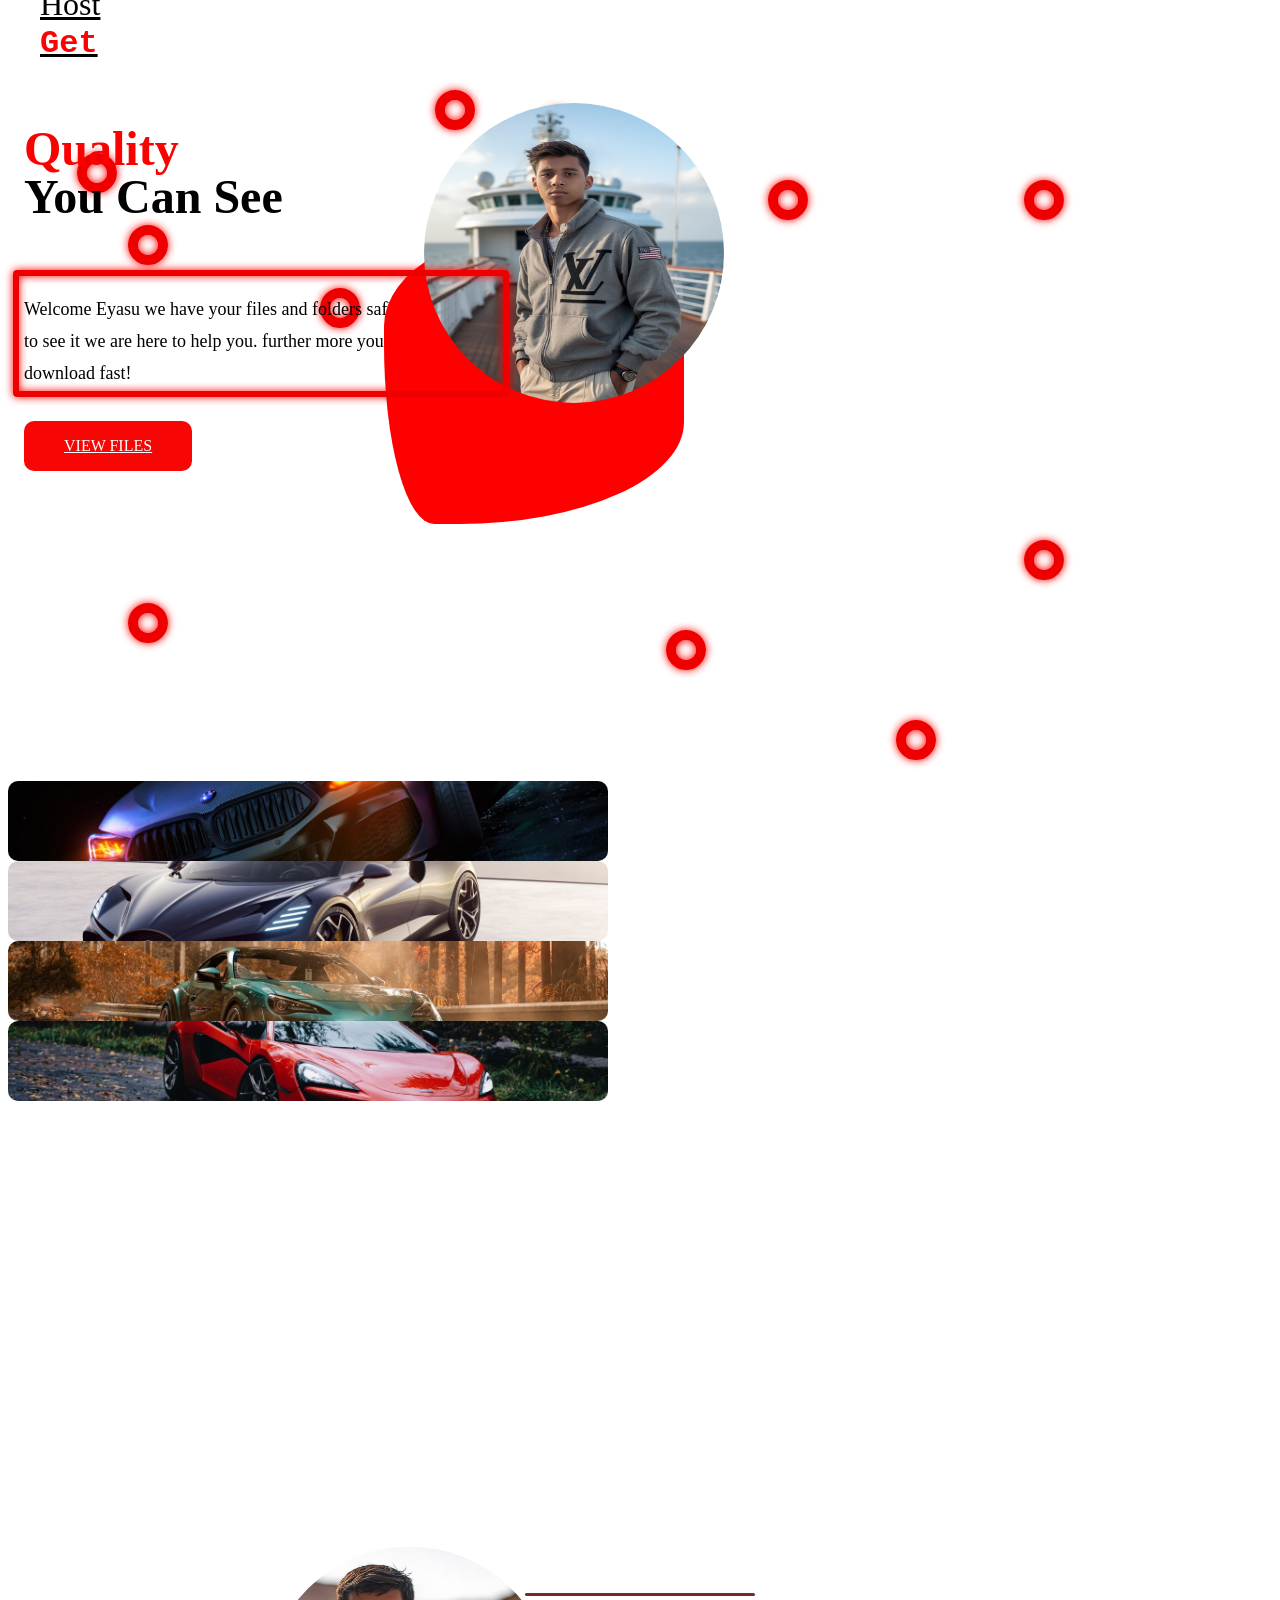
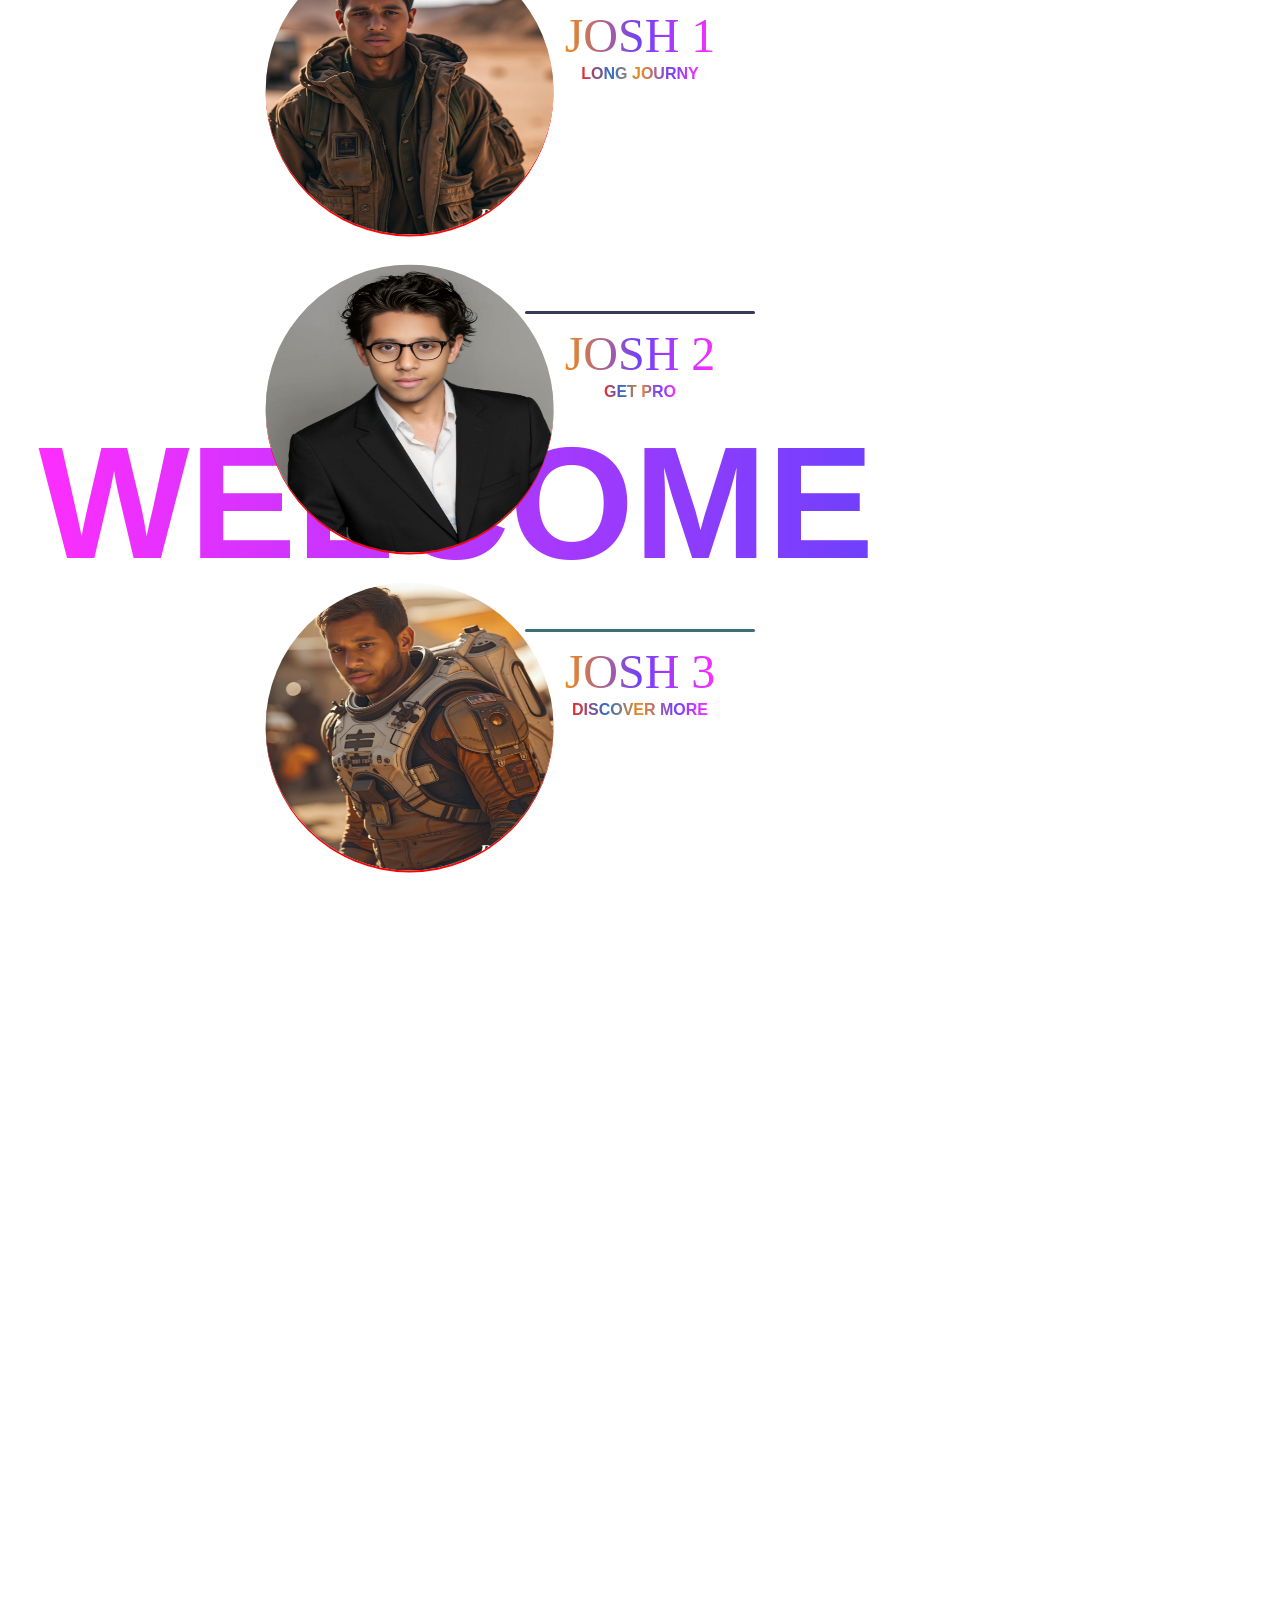
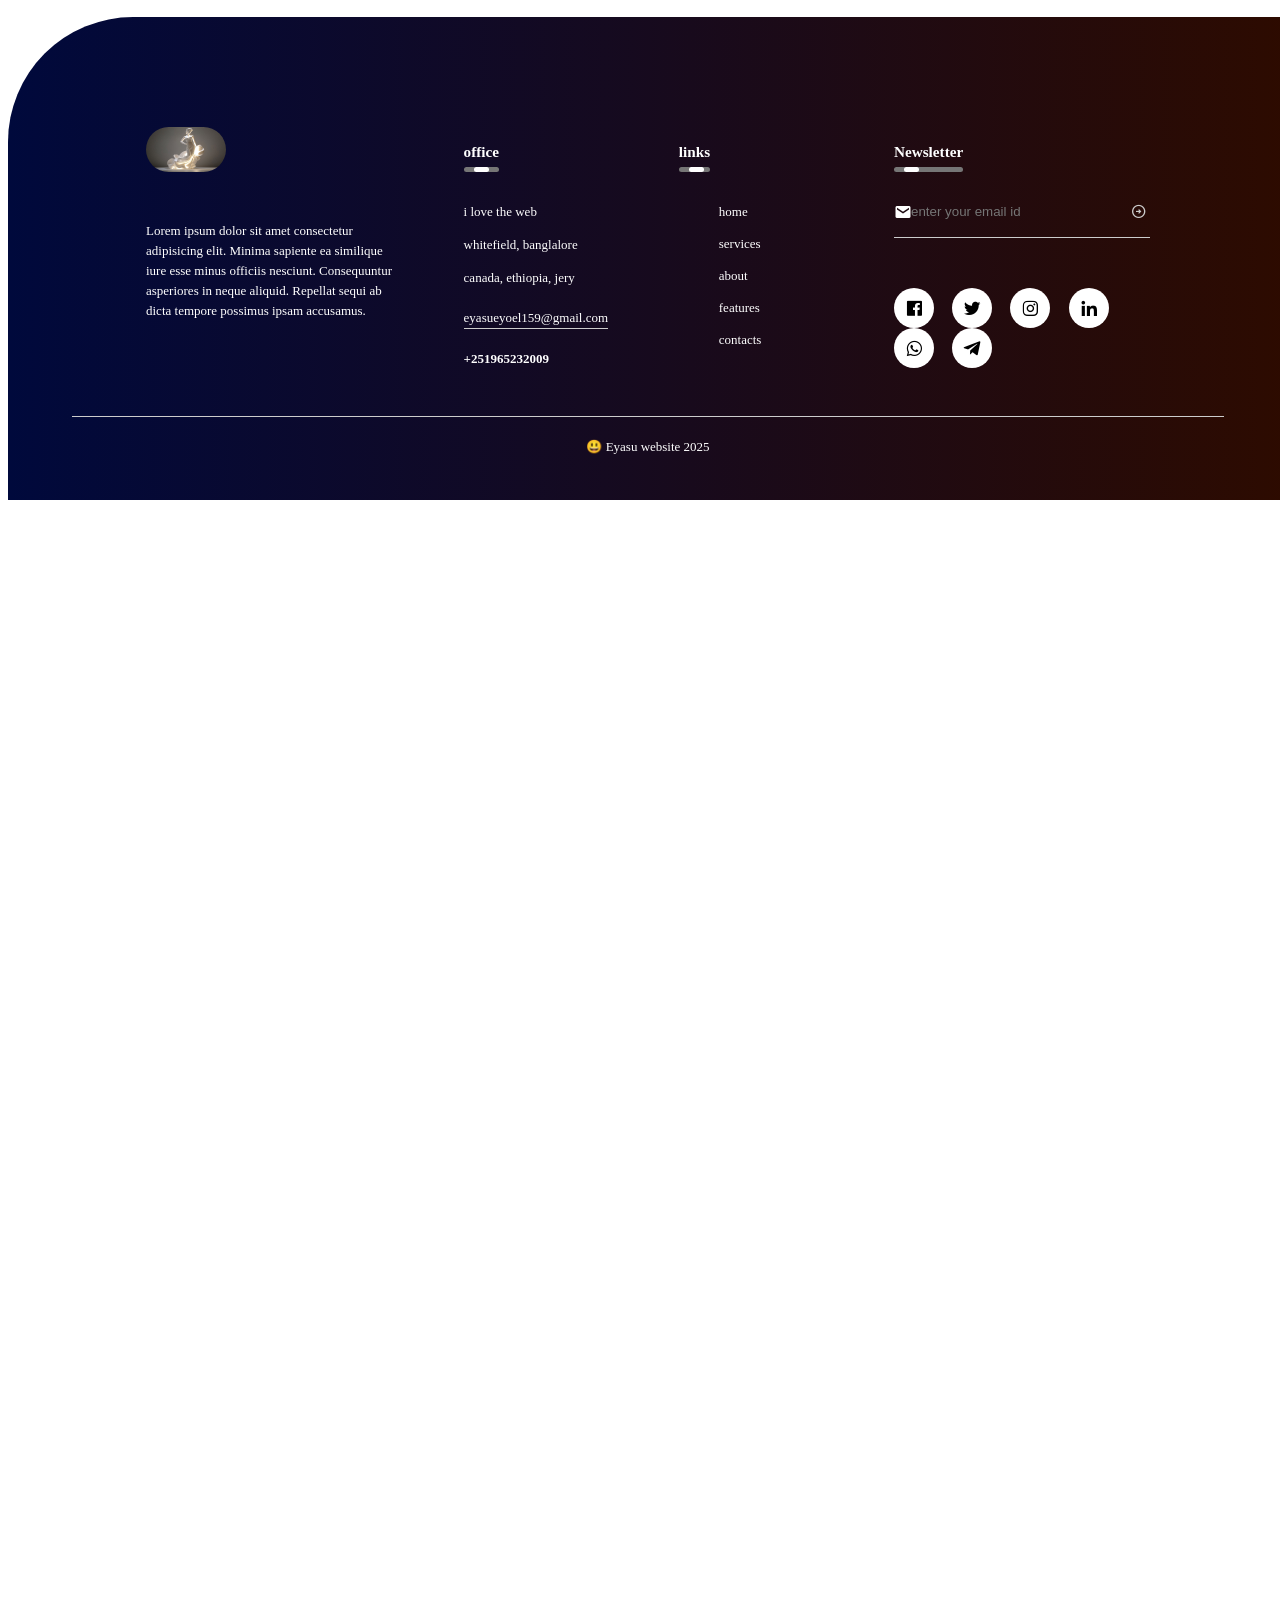
<file: index.html>
<!DOCTYPE html>
<html lang="en">
<head>
    <meta charset="UTF-8">
    <meta name="viewport" content="width=device-width, initial-scale=1.0">
    <link rel="stylesheet" href="style.css">
    <link href='https://unpkg.com/boxicons@2.1.4/css/boxicons.min.css' rel='stylesheet'>
    <title>Host | Welcome Eyasu</title>
    <style>
        h1{
            font-size: 3rem;
    text-transform: capitalize;
    font-weight: 400px;
    line-height: 3rem;
        }
        p{
            font-family: cursive;
        }
        .wrapper {
            width: 70px;
            height: 70px;
            display: grid;
            grid-template-columns: repeat(4, 1fr);
            gap: 2rem;
            border-radius: 10px;
            overflow: hidden;
        }
    </style>
</head>
<body>
    <header>
        <div class="navbar">
            <a href="" class="logo" style="font-family:cursive;">Host <span style="font-family: monospace;">Get</span></a>
            <ul class="link">
                <li><a href="#hero" style="font-family: unset; font-weight: bold;">HOME</a></li>
                <li><a href="#about" style="font-family: unset; font-weight: bold;">ABOUT</a></li>
                <li><a href="#services" style="font-family: unset; font-weight: bold;">SERVICES</a></li>
                <li><a href="#contact" style="font-family:unset; font-weight: bold;">CONTACTS</a></li>
            </ul>
        </div>
    </header>
    <main>
        <section id="hero" class="hero">
            <div class="comtainer">
                <div class="left">
                    <h1>
                        <span>Quality</span>
                        <br>
                        You can see
                    </h1>
                    <p>Welcome Eyasu we have your files and folders safly stored in your gallery. If you want to see it we are here to help you. further more you  can backup your files easly and download fast! </p>
                    <a href="index1.html" alt="this will take to yoyur gallery">View files </a>
                </div>
                <div class="right">
                    <div class="img-container">
                        <img src="img/d14.png" alt="image">
                    </div>
                </div>

                <div class="gallery">
                    <div class="img-wrapper">
                        <img src="img/d32.jpg" alt="">
                        <img src="img/d33.jpg" alt="">
                        <img src="img/d30.jpg" alt="">
                        <img src="img/d36.jpg" alt="">
                    </div>
                </div>
                    
                </div>
            </div>
            <div class="content">
                <h1>
                    Welcome
                </h1>
            </div>
            <div class="loading"></div>
            <div class="box"></div>
            <div class="btn"></div>
            <div class="btn1"></div>
            <div class="btn2"></div>
        </section>
        
        <div class="person" style="---color:#782a2b">
            <div class="container">
                <div class="conianer-inner">
                    <div class="circle"></div>
                    <img src="img/d13.png" alt="">
                </div>
            </div>
            <div class="divider"></div>
            <h1>JOSH 1</h1>
            <p>Long journy</p>
        </div>

        <div class="person" style="---color:#37375e">
            <div class="container">
                <div class="conianer-inner">
                    <div class="circle"></div>
                    <img src="img/d15.png" alt>
                </div>
            </div>
            <div class="divider"></div>
            <h1>JOSH 2</h1>
            <p>Get pro</p>
        </div>

        <div class="person"style="---color:#3e6e7c">
            <div class="container">
                <div class="conianer-inner">
                    <div class="circle"></div>
                    <img src="img/d16.png" alt="">
                </div>
            </div>
            <div class="divider"></div>
            <h1>JOSH 3</h1>
            <p>Discover more</p>
        </div>
        
            <div class="box">
                <div></div>
                <div></div>
                <div></div>
                <div></div>
                <div></div>
                <div></div>
                <div></div>
                <div></div>
                <div></div>
                <div></div>
                <div></div>
                <div></div>
            </div>
            
                
            
    </main>

    <footer>
        <div class="row">
            <div class="col">
                <img src="img/d34.jpg" class="logo" style="border-radius: 40px;">
                <p>Lorem ipsum dolor sit amet consectetur adipisicing elit. Minima sapiente ea similique iure esse minus officiis nesciunt. Consequuntur asperiores in neque aliquid. Repellat sequi ab dicta tempore possimus ipsam accusamus.</p>
            </div>
            <div class="col">
                <h3>office <div class="underline"><span></span></div></h3>
                <p>i love the web</p>
                <p>whitefield, banglalore</p>
                <p>canada, ethiopia, jery</p>
                <p class="email-id">eyasueyoel159@gmail.com</p>
                <h4>+251965232009</h4>
            </div>
            <div class="col">
                <h3>links <div class="underline"><span></span></div></h3>
                <ul>
                    <li><a href="">home</a></li>
                    <li><a href="">services</a></li>
                    <li><a href="">about</a></li>
                    <li><a href="">features</a></li>
                    <li><a href="">contacts</a></li>
                </ul>
            </div>
            <div class="col">
                <h3>Newsletter <div class="underline"><span></span></div></h3>
                <form>
                    <i class='bx bxs-envelope'></i>
                    <input type="email" placeholder="enter your email id" required>
                    <button type="submit"><i class='bx bx-right-arrow-circle'></i></button>
                </form>
                <div class="social-icons">
                    <i class='bx bxl-facebook-square'></i>
                    <i class='bx bxl-twitter'></i>
                    <i class='bx bxl-instagram'></i>
                    <i class='bx bxl-linkedin'></i>
                    <i class='bx bxl-whatsapp'></i>
                    <i class='bx bxl-telegram'></i>
                </div>
            </div>
        </div>
        <hr>
        <p class="copyright"> 😃 Eyasu website 2025</p>
    </footer>
</body>
</html>
</file>
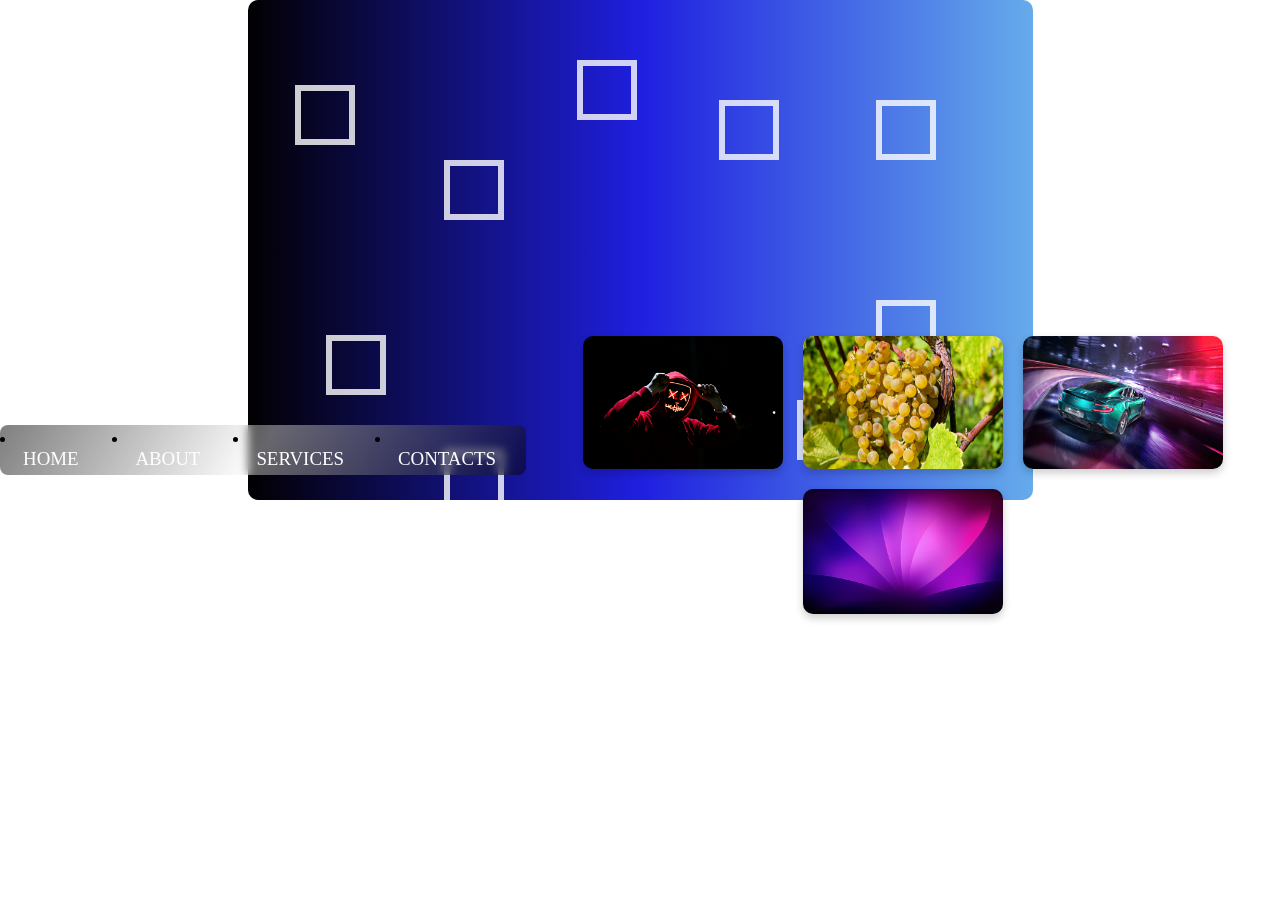
<file: chat.html>
<!DOCTYPE html>
<html lang="en">
<head>
    <meta charset="UTF-8">
    <meta name="viewport" content="width=, initial-scale=1.0">
    <link rel="stylesheet" href="cvc.css">
    <title>Host</title>
    <style>
        image-flex{
            flex-direction: column;
        }
    </style>
</head>
<body>
    <nav>
                <li><a href="#">HOME</a></li>
                <li><a href="#">ABOUT</a></li>
                <li><a href="#">SERVICES</a></li>
                <li><a href="#">CONTACTS</a></li>
                <span></span>
    </nav>
<div class="wrapper">
    <div class="box">
        <div></div>
        <div></div>
        <div></div>
        <div></div>
        <div></div>
        <div></div>
        <div></div>
        <div></div>
        <div></div>
        <div></div>
    </div>
</div>

    <div class="image-flex">
        <img src="img/d17.jpg" alt="">
        <img src="img/d21.jpg" alt="">
        <img src="img/d25.jpg" alt="">
        <img src="img/d28.jpg" alt="">
    </div>
</body>
</html>
</file>
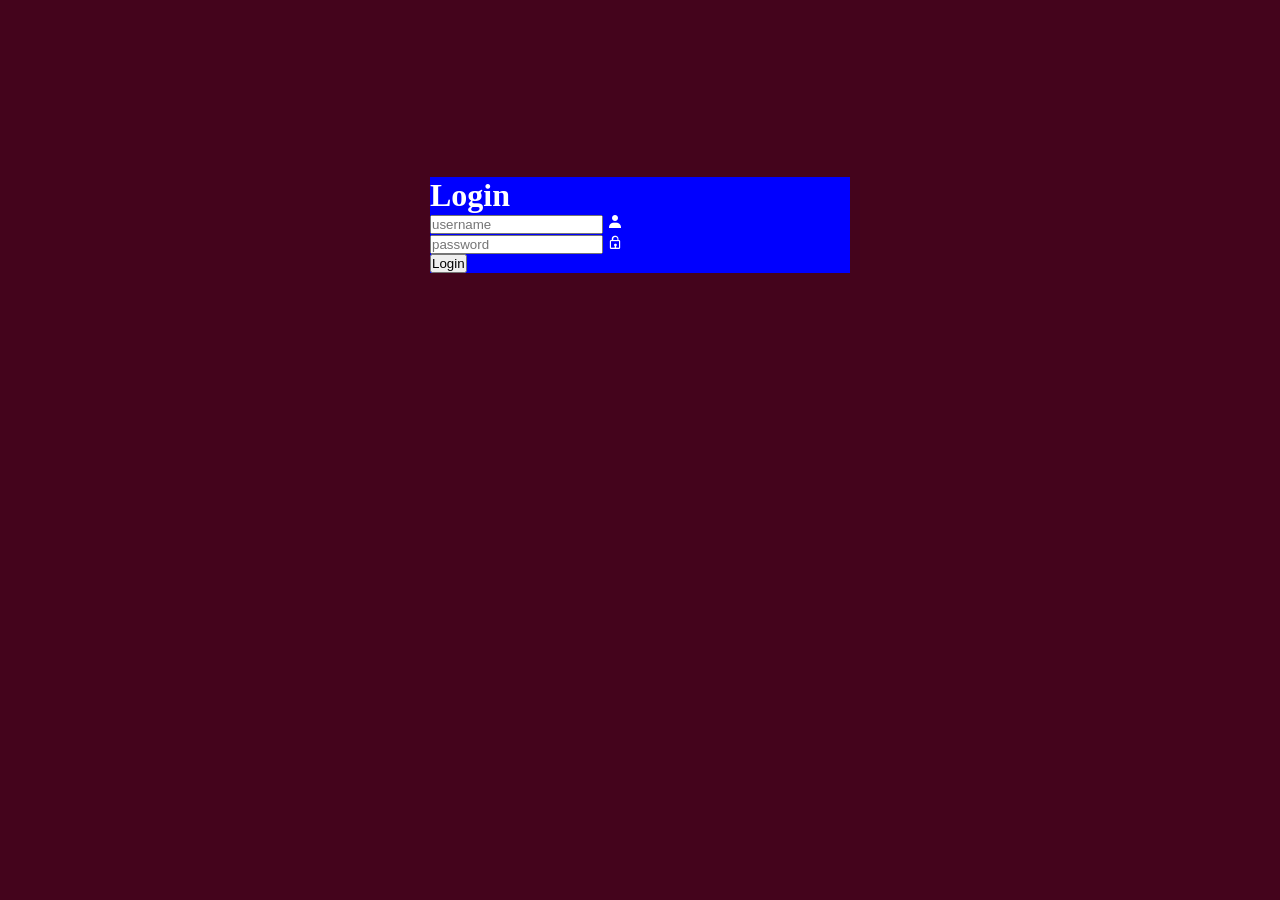
<file: index1.html>
<!DOCTYPE html>
<html lang="en">
<head>
    <meta charset="UTF-8">
    <meta name="viewport" content="width=device-width, initial-scale=1.0">
    <link rel="stylesheet" href="style1.css">
    <link href='https://unpkg.com/boxicons@2.1.4/css/boxicons.min.css' rel='stylesheet'>
    <title>login first</title>
</head>
<body>
    <div class="wrapper">
       <form action="">
        <h1>Login</h1>
        <div class="input-box">
            <input type="text" placeholder="username" required>
            <i class='bx bxs-user'></i>
        </div>
        <div class="input-box">
            <input type="password" placeholder="password" required>
            <i class='bx bx-lock'></i>
        </div>
        <button type="submit" class="btn">Login</button>
       </form>
    </div>
</body>
</html>
</file>
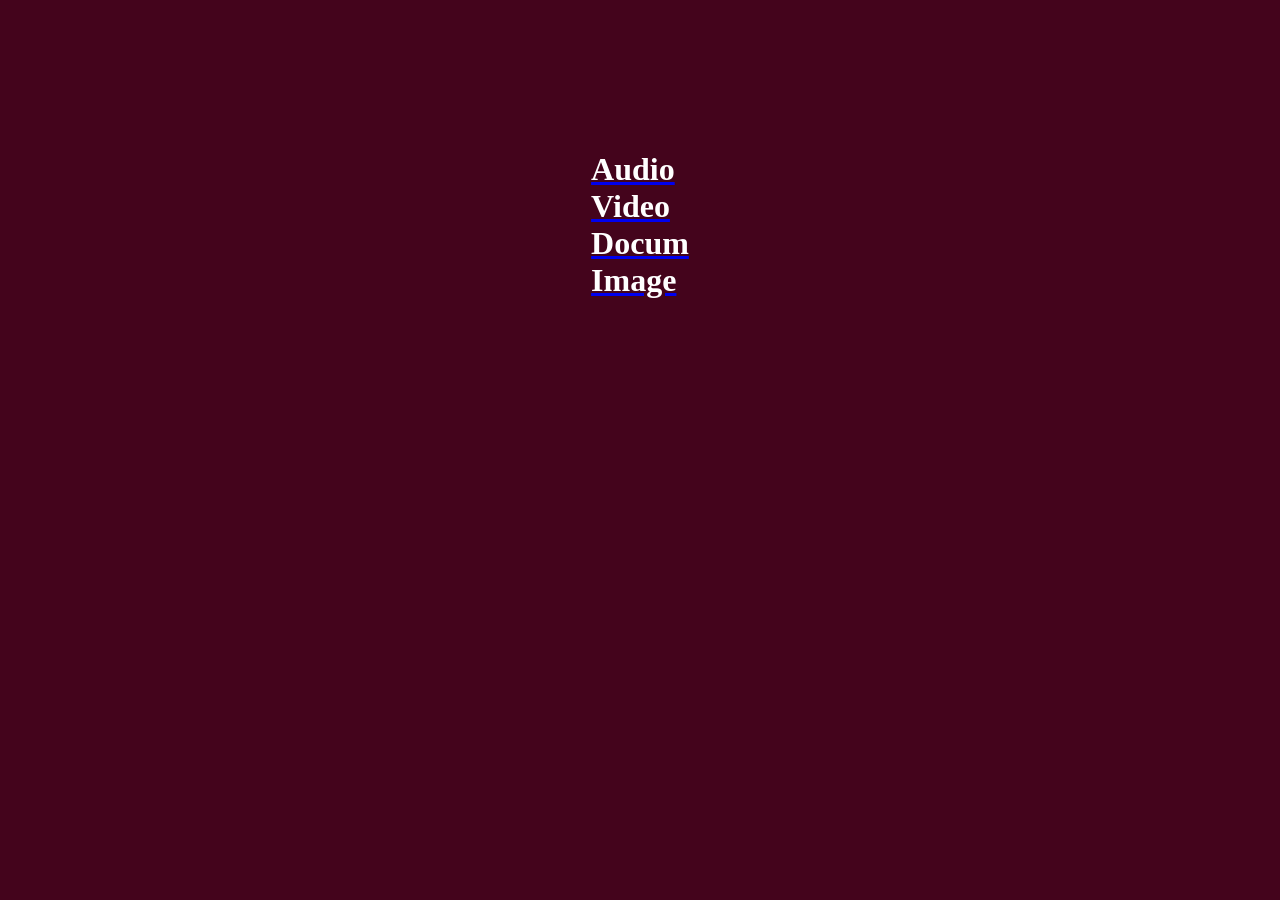
<file: index2.html>
<!DOCTYPE html>
<html lang="en">
<head>
    <meta charset="UTF-8">
    <meta name="viewport" content="width=device-width, initial-scale=1.0">
    <link rel="stylesheet" href="style1.css">
    <title>Your Gallery</title>
    <style>
        h1{
            color: #fff;
        }
    </style>
</head>
<body>
    
    <div class="card-container">
        <div class="card">
            <a href="#"><h1 style="font-family:cursive;">Audio</h1></a>
        </div>
        <div class="card">
            <a href="#"><h1 style="font-family:cursive;">Video</h1></a>
        </div>
        <div class="card">
            <a href="#"><h1 style="font-family:cursive;">Docum</h1></a>
        </div>
        <div class="card">
            <a href="#"><h1 style="font-family:cursive;">Image</h1></a>
        </div>
    </div>
</body>
</html>
</file>
<file: style.css>
. {
margin: 0;
padding: 0;
box-sizing: border-box;
font-family: 'open sans', sans-serif;
background: #7a798b;
}
.root {
    ---primary-color:#782a2b;
    ---light-red:#37375e;
    ---primary-black:#3e6e7c;
    ---gray:gray;
}

body {
    background-color: #ffffff;
    color: var(---primary-black);
    overflow-x: hidden;
}

.a {
    text-decoration: none;
    color:inherit;
}
.section.container{
    width: 1140px;
    margin: 0 auto;
    display: flex;
    flex-wrap: wrap;
}
.left,
 .right{
width: 50%;
padding: 1rem;
display: flex;
}

.header{
    padding: 0 2rem;
}
.navbar{
    max-width: 1200px;
    margin:0 auto;
    padding: 1.5rem 0;
    display: flex;
    justify-content: space-between;
    align-items: center;
    background-color:transparent ;
    backdrop-filter: blur(45px);
    background-image: rgb(0, 0, 0);
    height: 13px;
    position: sticky; top: 0;
}
.navbar .logo{
    font-size: 2rem;
    color: rgb(0, 0, 0);
}
.navbar .logo span{
    color:#fc0202 ;
    font-weight: bold;

}
.navbar .link{
    list-style: none;
    display: flex;
    gap: 2rem;
}
.navber .link a{
    font-size: 1.5rem;
    color: rgb(223, 0, 0);
}
.navbar .link a:hover{
    color: #f00808;
}
.hero{
    padding: 5rem o;
}
.hero .left{
    flex-direction: column;
    justify-content: center;
    align-items: flex-start;
}
.hero h1{
    font-size: 3rem;
    text-transform: capitalize;
    font-weight: 400px;
    line-height: 3rem;
    color: #000000;
}
.hero h1 span{
    color: #fa0202;
}
.hero p{
    font-size: 1.125rem;
    line-height: 2rem;
    margin: 2rem 0;
    color: #000000;
}
.hero a{
    display:inline-block;
    padding: 1rem 2.5rem;
    background-color: #f80606;
    border-color: rgb(0, 0, 0);
    color: #fff;
    border-radius: 10px;
    font-size: 1rem;
    text-transform: uppercase;
}
.hero a:hover{
    background-color: rgb(0, 0, 0);
    border-color: #ffffff;
    border-radius: 30px;
    transition: 0.3s ease;
}

.hero .img-container{
    position:top left;
    height: 70%;
    width: 100%;
    aspect-ratio: 1/1;
}
.hero .img-container::before {
    content: "";
    position: absolute;
    top: 14rem ;
    left: 24rem;
    width: 300px;
    height: 300px;
    background-color:red;
    border-radius: 61% 39% 75% 50px / 34% 33% 34% 60%;
}
.hero .img-container img{
    top: -400px;
    left: 400px;
    height: 300px;
    width: 300px;
    position: relative;
    border-radius: 50%;
}
.hero .gallery {
    height: 600px;
    width: 900px;
    margin-top: -370px;
    display: flex;
    grid-template-columns: repeat(4, 1fr);
    gap: 2rem;
}
.hero .gallery .img-wrapper{
    overflow:hidden;
    aspect-ratio: 1/1;
    cursor: pointer;
}

.hero .gallery img{
    width: 100%;
    height:80px;
    object-fit: cover;
    cursor: pointer;
    border-radius: 10px;
    left: 35px;
    display:flex;
    grid-template-columns: repeat(4, 1fr);
    transition:  ease-in;
}
.hero .gallery img:hover{
    transform: translateX(7px);
}
.hero .content{
    position: absolute;
    bottom: 0;
    top: 210%;
    left: 30%;
    color: black;
    text-shadow:10px black;
    transform: translatex(-27%);
    width:min(1400px,100vw) ;
    padding-bottom: 100px;
    display: flex;
    flex-wrap: wrap;
    justify-content: space-between;
    align-items: center;
}
.hero .content h1{
    font-family: Impact, Haettenschweiler, 'Arial Narrow Bold', sans-serif ;
    font-size: 10em;
    line-height: 1em;
    text-transform: uppercase;
    background: linear-gradient(to right, #fc2eff, #6f40fc, #1a56ee,#6f40fc,#fc2eff);
    background-size: 400%;
    background-clip: text;
    background-color: #000000;
    -webkit-background-clip: text;
    -webkit-text-fill-color: transparent;
    animation: animate-gradient 2.5s linear infinite;
}
@keyframes animate-gradient {
    0% {
      background-position: 0%;
    }
    100% {
      background-position: 250%;
    }
  }
  
.hero .author{
font-family: popins;
text-align: top;
max-width: 200px;
}
.hero .content h2{
    font-size: 3rem;
}
.hero .loading{
    height: 115px;
    width: 484px;
    border: 6px solid rgb(238, 0, 0);
    border-radius: 4px;
    box-shadow: 0 0 8px rgb(255, 0, 0), 0 0 8px rgb(255, 0, 0) inset;
    position:absolute;
    top: 30%;
    left: 1%;
    transition: -50% -50%;
    z-index: 10;
    animation: 2s loading ease-in-out infinite;
}
@keyframes loading{
    0%{
        transform: rotatex(0) rotatey(0) rotatez(0);
    }
    33%{
        transform: rotatex(180deg) rotatey(0) rotatez(0);
    }
    67%{
        transform: rotatex(180deg) rotatey(180deg) rotatez(0);
    }
    100%{
        transform: rotatex(180deg) rotatey(180deg) rotatez(0);
    }
}
/* .hero .box{
    height: 100px;
    width: 370px;
    border: 6px solid rgb(241, 123, 13);
    border-radius: 48px;
    box-shadow: 0 0 8px rgb(241, 123, 13), 0 0 8px rgb(241, 123, 13) inset;
    position:absolute;
    top: 175%;
    left: 22%;
    transition: -50% -50%;
    z-index: 10;
    animation: 2s loading ease-in-out infinite;
} */
/* @keyframes box{
    0%{
        transform: rotatex(0) rotatey(0) rotatez(0);
    }
    33%{
        transform: rotatex(360deg) rotatey(0) rotatez(0);
    }
    67%{
        transform: rotatex(360deg) rotatey(360deg) rotatez(0);
    }
    100%{
        transform: rotatex(360deg) rotatey(360deg) rotatez(360deg);
    } */

/* } */
.hero .btn{
    height: 100px;
    width: 350px;
    border: 6px solid var(---primary-color);
    border-radius: 8px;
    box-shadow: 0 0 8px var(---primary-color), 0 0 8px var(---primary-color) inset;
    position:absolute;
    top: 250%;
    left: 50%;
    transition: -50% -50%;
    z-index: 10;
    animation: 2s loading ease-in-out infinite;
}
@keyframes btn{
    0%{
        transform: rotatex(0) rotatey(0) rotatez(0);
    }
    33%{
        transform: rotatex(360deg) rotatey(0) rotatez(0);
    }
    67%{
        transform: rotatex(360deg) rotatey(360deg) rotatez(0);
    }
    100%{
        transform: rotatex(360deg) rotatey(360deg) rotatez(360deg);
    }
}
.hero .btn1{
    height: 100px;
    width: 350px;
    border: 6px solid var(---light-red);
    border-radius: 8px;
    box-shadow: 0 0 8px var(---light-red), 0 0 8px var(---light-red) inset;
    position:absolute;
    top: 450%;
    left: 50%;
    transition: -50% -50%;
    z-index: 10;
    animation: 2s loading ease-in-out infinite;
}
@keyframes btn1{
    0%{
        transform: rotatex(0) rotatey(0) rotatez(0);
    }
    33%{
        transform: rotatex(360deg) rotatey(0) rotatez(0);
    }
    67%{
        transform: rotatex(360deg) rotatey(360deg) rotatez(0);
    }
    100%{
        transform: rotatex(360deg) rotatey(360deg) rotatez(360deg);
    }
}
.hero .btn2{
    height: 100px;
    width: 350px;
    border: 6px solid var(---primary-black);
    border-radius: 8px;
    box-shadow: 0 0 8px var(---primary-black), 0 0 8px var(---primary-black) inset;
    position:absolute;
    top: 650%;
    left: 50%;
    transition: -50% -50%;
    z-index: 10;
    animation: 2s loading ease-in-out infinite;
}

@keyframes btn2{
    0%{
        transform: rotatex(0) rotatey(0) rotatez(0);
    }
    33%{
        transform: rotatex(360deg) rotatey(0) rotatez(0);
    }
    67%{
        transform: rotatex(360deg) rotatey(360deg) rotatez(0);
    }
    100%{
        transform: rotatex(360deg) rotatey(360deg) rotatez(360deg);
    }
}


.person{
    
    display: flex;
    align-items: center;
    justify-content: center;
    flex-direction: column;
}
.container{
    height: 212px;
    width: 100px;
    cursor: pointer;
    transform: scale(0.48);
    text-transform: 250ms;

}
.circle{
    position: absolute;
    background: none;
    height: 1100px;
    width: 1100px;
    top: 210px;
    left: -560px;
    border-radius: 50%;
}
.person img{
    position: relative;
    width: 340px;
    top: 230px;
    left: -730px;
    height: 600px;
    width: 600px;
    border-radius: 50%;
    box-shadow: var(---color);
    gap: 5rem;
    align-items: space-between;
    box-shadow: 0 4px 1px 0px rgb(247, 5, 5);
    transition:ease-in-out ;
    transition-duration: .4s;
}
.person img:hover{
    border-radius: 30%;
}
.divider{
    height: 3px;
    width: 230px;
    border-radius: 3px;
    background: var(---color);
}
.person h1{
    color:var(---color);
    margin: 16px 0 0 0 ;
    font-weight: 300;
    text-transform: uppercase;
    background: linear-gradient(to right,   #ee8b1a,#6f40fc,#fc2eff);
    background-clip: text;
    -webkit-background-clip: text;
    -webkit-text-fill-color: transparent;
    animation: animate-gradient 2.5s linear infinite;
}
@keyframes animate-gradient {
    0% {
      background-position: 0%;
    }
    100% {
      background-position: 200%;
    }
  }
  
.person p{
    font-family: Arial, Helvetica, sans-serif;
    color: #3e6e7c;
    font-size: 16px;
    margin-top: 5px;
    font-weight:800;
    text-transform: uppercase;
    background: linear-gradient(to right, #f12a2a, #2e6ece, #ee8b1a,#6f40fc,#fc2eff);
    background-clip: text;
    -webkit-background-clip: text;
    -webkit-text-fill-color: transparent;
    font-family: 'Gill Sans', 'Gill Sans MT', Calibri, 'Trebuchet MS', sans-serif;
    animation: animate-gradient 2.5s linear infinite;
}
.container:hover{
    transform: scale(0.47);
    border-color: aqua;
    border-radius: 30%;
}

.box div{
    position: absolute;
    width: 20px;
    height: 20px;
    background: transparent;
    border:  10px solid rgb(238, 0, 0);
    box-shadow: 0 0 8px rgb(255, 0, 0), 0 0 8px rgb(255, 0, 0) inset;
    border-radius: 50%;
    z-index: -1;
}
.box div:nth-child(1){
    top: 12%;
    left: 42%;
    animation: animate 10s linear infinite;
}
.box div:nth-child(2){
    top: 70%;
    left: 52%;
    animation: animate 7s linear infinite;
}
.box div:nth-child(3){
    top: 17%;
    left: 6% ;
    animation: animate 9s linear infinite;
}
.box div:nth-child(4){
    top: 20%;
    left: 60% ;
    animation: animate 10s linear infinite;
}
.box div:nth-child(5){
    top: 67%;
    left: 10% ;
    animation: animate 6s linear infinite;
}
.box div:nth-child(6){
    top: 80%;
    left: 70% ;
    animation: animate 12s linear infinite;
}
.box div:nth-child(7){
    top: 60%;
    left: 80% ;
    animation: animate 15s linear infinite;
}
.box div:nth-child(8){
    top: 32%;
    left: 25% ;
    animation: animate 16s linear infinite;
}
.box div:nth-child(9){
    top: 90%;
    left: 25% ;
    animation: animate 9s linear infinite;
}
.box div:nth-child(10){
    top: 20%;
    left: 80% ;
    animation: animate 5s linear infinite;
}
.box div:nth-child(11){
    top: 10%;
    left: 34% ;
    animation: animate 7s linear infinite;
}
.box div:nth-child(12){
    top: 25%;
    left: 10% ;
    animation: animate 10s linear infinite;
}
@keyframes animate{
    0% {
        transform: scale(0) translateY(0) rotate(0);
        opacity: 1;
    }
    100% {
        transform: scale(1.3) translateY(-90px) rotate(360deg);
        opacity: 0;
    }
}
.image{
    margin:0;
    padding:0;
}
.img{
    width: 120px;
    height: 300px;
    border-radius: 10px;
}
.h3{
    top: 210%;
    left: 50%;
}
footer{
    width: 100%;
    position: absolute;
    bottom: -2800px;
    background: linear-gradient(to right, #00093c, #2d0b00);
    color: #fff;
    padding: 100px 0 30px;
    border-top-left-radius: 125px;
    font-size: 13px;
    line-height: 20px;
}
.row{
    width: 80%;
    margin: auto;
    display: flex;
    flex-wrap: wrap;
    align-items: flex-start;
    justify-content: space-between;
}
.col{
    flex-basis: 25%;
    padding: 10px;
}
.col:nth-child(2), .col:nth-child(3){
    flex-basis: 15%;
}
.logo{
    width: 80px;
    margin-bottom: 30px;
}
.col h3{
    width: fit-content;
    margin-bottom: 40px;
    position: relative;
}
.email-id{
    width: fit-content;
    border-bottom: 1px solid #ccc;
    margin: 20px 0;
}
ul li{
    list-style: none;
    margin-bottom: 12px;
}
ul li a{
    text-decoration: none;
    color: white;
}
form{
    padding-bottom: 15px;
    display: flex;
    align-items: center;
    justify-content: space-between;
    border-bottom: 1px solid #ccc;
    margin-bottom: 50px;
}
form .bx{
    font-size: 18px;
    margin-right: -3px;
}
form input{
    width: 500%;
    background: transparent;
    color: #ccc;
    border: 0;
    outline: none;
}
form button{
    background: transparent;
    border: 0;
    outline: none;
    cursor: pointer;
}
form button .bx{
    font-size: 16px;
    color: #ccc;
}
.social-icons .bx{
    width: 40px;
    height: 40px;
    border-radius: 50%;
    text-align: center;
    line-height: 40px;
    font-size: 20px;
    color: #000;
    background: #fff;
    margin-right: 15px;
    cursor: pointer;
}
hr{
    width: 90%;
    border: 0;
    border-bottom: 1px solid #ccc;
    margin: 20px auto;
}
.copyright{
    text-align: center;
}
.underline{
    width: 100%;
    height: 5px;
    background: #767676;
    border-radius: 3px;
    position: absolute;
    top: 25px;
    left: 0;
    overflow: hidden;
}
.underline span{
    width: 15px;
    height: 100%;
    background: #fff;
    border-radius: 3px;
    position: absolute;
    top: 0;
    left: 10px;
    animation: moving 2s linear infinite;
}
@keyframes moving{
    0%{
        left: -20px;
    }
    100%{
        left: 100%;
    }
}
</file>
<file: cvc.css>
*{
    margin:0;
    padding:0;
    box-sizing:border-box;
}
body{
    margin: 0;
    padding: 0;
    display: flex;
    justify-content: center;
    align-items: center;
    min-height: 100vh;
    
}

nav{
    position: relative;
    width: 600px;
    background-color:transparent ;
    backdrop-filter: blur(5px);
    background-image: linear-gradient(120deg,rgb(0, 0, 0, 0.5), rgb(255, 255, 255,0.40), rgb(0, 0, 0, 0.5));
    height: 50px;
    border-radius: 8px;
    display: flex;
    justify-content: right 30px;
    align-items: center;
    opacity: 100%;
    text-decoration: none;
    /* background: url(img/d13.png); */
}
nav a{
    position: relative;
    display: inline-block;
    font-weight: 400;
    font-size: .5cm;
    color: rgb(255, 255, 255);
    text-decoration: none;
    padding: 0 23px;
    z-index: 1;
    opacity: 100%;
    text-decoration: none;
}
nav a:hover{
    transform: translateY(5px);
    font-weight: 500;
    
}
.wrapper{
    position:absolute;
    width: 785px;
    height: 500px;
    margin: 0 auto;
    overflow: hidden;
    background: linear-gradient(90deg, rgb(2, 0, .6, 1), rgb(31, 31, 224), rgb(102, 171, 235));
    top:0;
    border-radius: 10px;
    z-index: -1;
}
.box div{
    position: absolute;
    width: 60px;
    height: 60px;
    background: transparent;
    border: 6px solid rgba(255, 255, 255, 0.8);
    z-index: 1;
}
.box div:nth-child(1){
    top: 12%;
    left: 42%;
    animation: animate 10s linear infinite;
}
.box div:nth-child(2){
    top: 70%;
    left: 52%;
    animation: animate 7s linear infinite;
}
.box div:nth-child(3){
    top: 17%;
    left: 6% ;
    animation: animate 9s linear infinite;
}
.box div:nth-child(4){
    top: 20%;
    left: 60% ;
    animation: animate 10s linear infinite;
}
.box div:nth-child(5){
    top: 67%;
    left: 10% ;
    animation: animate 6s linear infinite;
}
.box div:nth-child(6){
    top: 80%;
    left: 70% ;
    animation: animate 12s linear infinite;
}
.box div:nth-child(7){
    top: 60%;
    left: 80% ;
    animation: animate 15s linear infinite;
}
.box div:nth-child(8){
    top: 32%;
    left: 25% ;
    animation: animate 16s linear infinite;
}
.box div:nth-child(9){
    top: 90%;
    left: 25% ;
    animation: animate 9s linear infinite;
}
.box div:nth-child(10){
    top: 20%;
    left: 80% ;
    animation: animate 5s linear infinite;
}
@keyframes animate{
    0% {
        transform: scale(0) translateY(0) rotate(0);
        opacity: 1;
    }
    100% {
        transform: scale(1.3) translateY(-90px) rotate(360deg);
        opacity: 0;
    }
}
.image-flex {
    display: flex;
    justify-content: center; /* center them horizontally */
    gap: 20px; /* space between images */
    
    margin-top: 50px; /* space from animation section */
    flex-wrap: wrap; /* allow them to wrap on smaller screens */
}

.image-flex img {
    width: 200px; /* or any size you want */
    height: auto;
    border-radius: 10px; /* optional: rounded corners */
    box-shadow: 0 4px 8px rgba(0, 0, 0, 0.2); 
    flex-direction: row;
}
</file>
<file: style1.css>
*{
  margin:0;
  padding:0;
  box-sizing: border-box
}
body{
  display: flex;
  justify-content: center;
  align-items: center;
  min-height: 50vh;
  background: #44041c;
}

.wrapper{
  position: relative;
  width: 420px;
  color: #fff;
  background: blue;
}
</file>
